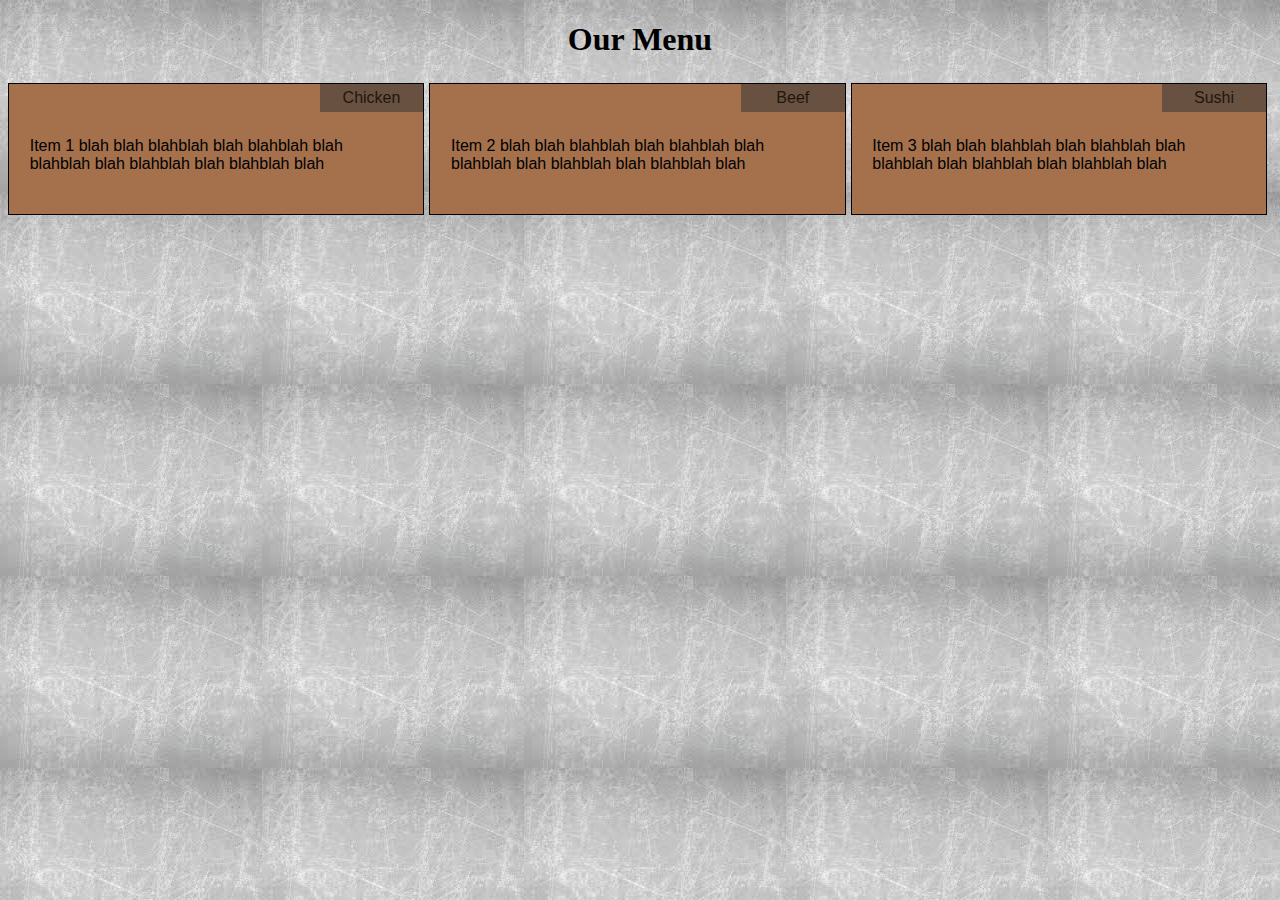
<file: mod-02/index.html>
<!DOCTYPE html>
<html>
<head>
	<meta charset="utf-8">
	<meta name="viewpoint" content="width=device-width, initial-scale=1ewpoint">
	<title>mod2 test</title>
	<link rel="stylesheet" type="text/css" href="style.css">
</head>
<body background="">
	<h1><center>Our Menu</center></h1>
	<div id="row">
 		<div class="col-lg-4 col-md-6 container">
 			<section>
 				<div class="men1" >Chicken</div>
 				<p>Item 1 blah blah blahblah blah blahblah blah blahblah blah blahblah blah blahblah blah</p>
 			</section>
 		</div>
  		<div class="col-lg-4 col-md-6 container">
  			<section>
  				<div class="men1">Beef</div>
  				<p>Item 2 blah blah blahblah blah blahblah blah blahblah blah blahblah blah blahblah blah</p>
  			</section>
  		</div>
  		<div class="col-lg-4 col-md-12 container">
  			<section>	
  				<div class="men1"> Sushi</div>
  				<p>Item 3 blah blah blahblah blah blahblah blah blahblah blah blahblah blah blahblah blah</p>
  			</section>
  		</div>
	</div>
</body>
</html>
</file>
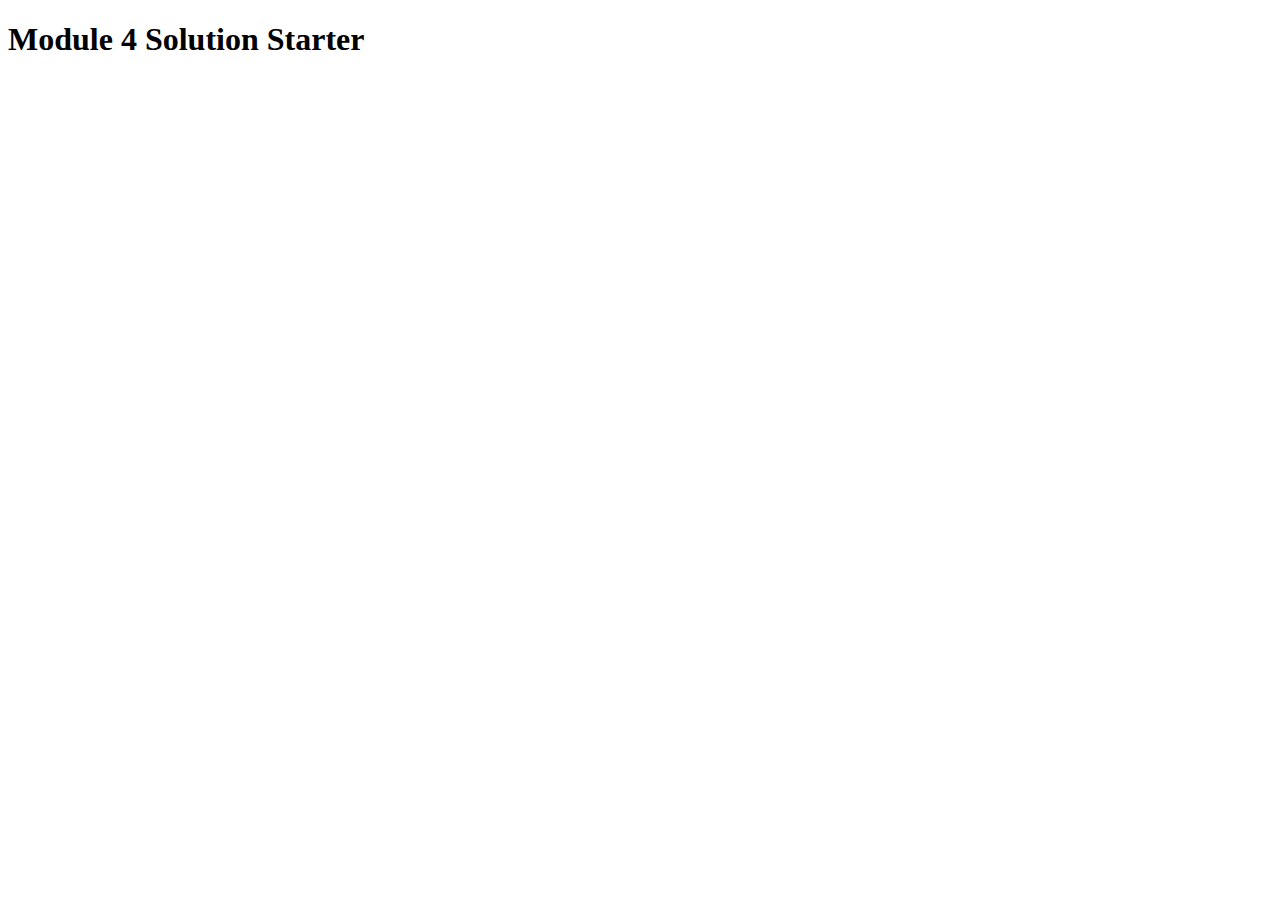
<file: mod-04/harder/index.html>
<!DOCTYPE html>
<html>
<head>
  <meta charset="utf-8">
  <title>Module 4 Solution Starter</title>
  <script>
    var names = []; // DO NOT REMOVE
  </script>
  <script src="SpeakHello.js"></script>
  <script src="SpeakGoodBye.js"></script>
  <script src="script.js"></script>
</head>
<body>
  <h1>Module 4 Solution Starter</h1>
</body>
</html>
</file>
<file: mod-02/style.css>
* {
  box-sizing: border-box;
}
h1 {
  margin-bottom: 15px;
}



/* Simple Responsive Framework.
.row {
  width: 100%;
}

/********** Large devices only **********/
@media (min-width: 992px) {
  .col-lg-1, .col-lg-2, .col-lg-3, .col-lg-4, .col-lg-5, .col-lg-6, .col-lg-7, .col-lg-8, .col-lg-9, .col-lg-10, .col-lg-11, .col-lg-12 {
    float: left;
    border: 1px solid green;
  }
  .col-lg-1 {
    width: 8.33%;
  }
  .col-lg-2 {
    width: 16.66%;
  }
  .col-lg-3 {
    width: 25%;
  }
  .col-lg-4 {
    width: 33.33%;
  }
  .col-lg-5 {
    width: 41.66%;
  }
  .col-lg-6 {
    width: 50%;
  }
  .col-lg-7 {
    width: 58.33%;
  }
  .col-lg-8 {
    width: 66.66%;
  }
  .col-lg-9 {
    width: 74.99%;
  }
  .col-lg-10 {
    width: 83.33%;
  }
  .col-lg-11 {
    width: 91.66%;
  }
  .col-lg-12 {
    width: 100%;
  }
}

/********** Medium devices only **********/
@media (min-width: 767px) and (max-width: 991px) {
  .col-md-1, .col-md-2, .col-md-3, .col-md-4, .col-md-5, .col-md-6, .col-md-7, .col-md-8, .col-md-9, .col-md-10, .col-md-11, .col-md-12 {
    float: left;
    border: 1px solid green;
  }
  .col-md-1 {
    width: 8.33%;
  }
  .col-md-2 {
    width: 16.66%;
  }
  .col-md-3 {
    width: 25%;
  }
  .col-md-4 {
    width: 33.33%;
  }
  .col-md-5 {
    width: 41.66%;
  }
  .col-md-6 {
    width: 50%;
  }
  .col-md-7 {
    width: 58.33%;
  }
  .col-md-8 {
    width: 66.66%;
  }
  .col-md-9 {
    width: 74.99%;
  }
  .col-md-10 {
    width: 83.33%;
  }
  .col-md-11 {
    width: 91.66%;
  }
  .col-md-12 {
    width: 100%;
  }
}
body{
  background-image: url("b.jpeg");
  background-color: #FEF5CA;
}

.row {
  width:100%;
    }

.container
  {
    border: none;
    margin-left: auto;
    margin-right: auto;
    margin-top: 10px;
    margin-bottom: 0px;
  }
  section
  {
    border: 1px solid black;
    background-color:  #a5704c ;
    font-family: Helvetica;
    margin-right: 5px;
  }

  p
  {
    width: 90%;
    margin-right: auto;
    margin-left: auto;
    padding-bottom: 25px;
    margin-top: 25px;
  }

.men1
{
  margin-left: 75%;
  background-color:  #5a4a3f ;
  padding: 5px;
  text-align: center;
  text-decoration-color: white;
  opacity: .8;
  font-family: Georgia,sans-serif;
}
</file>
